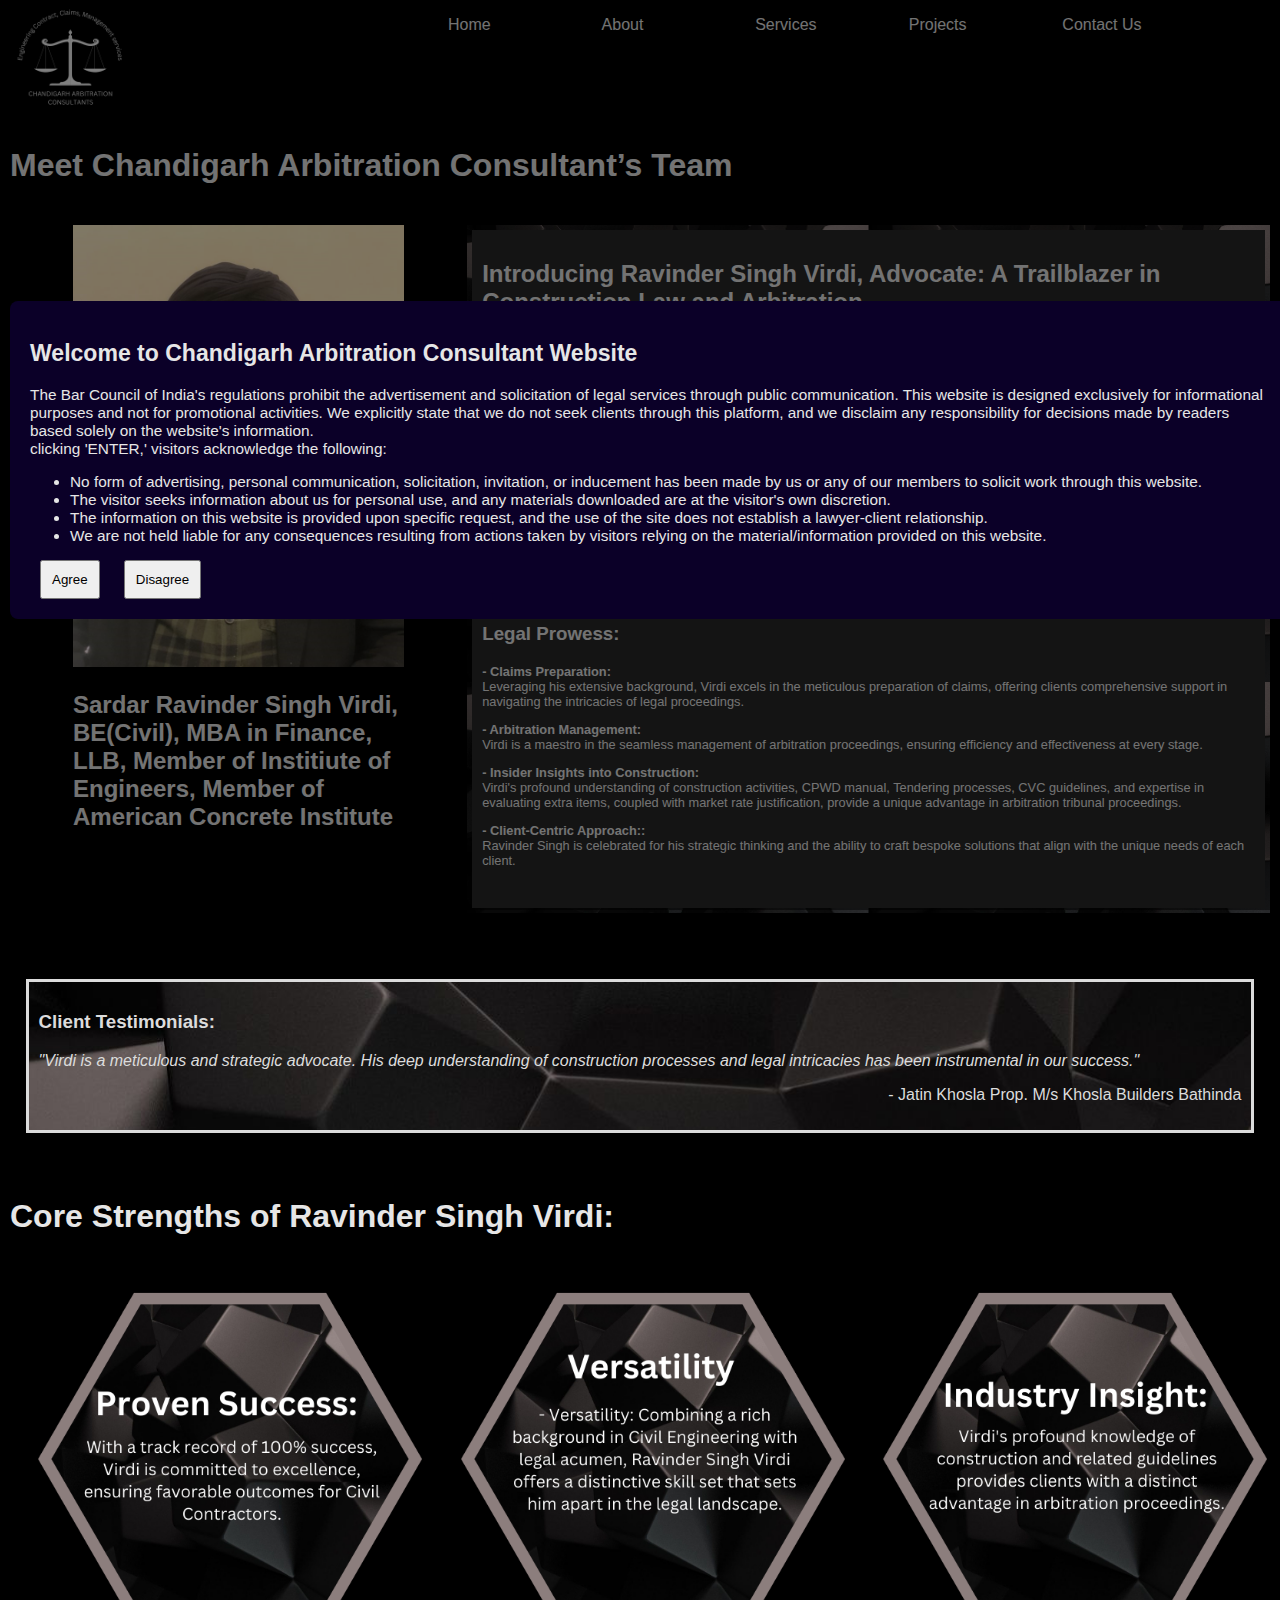
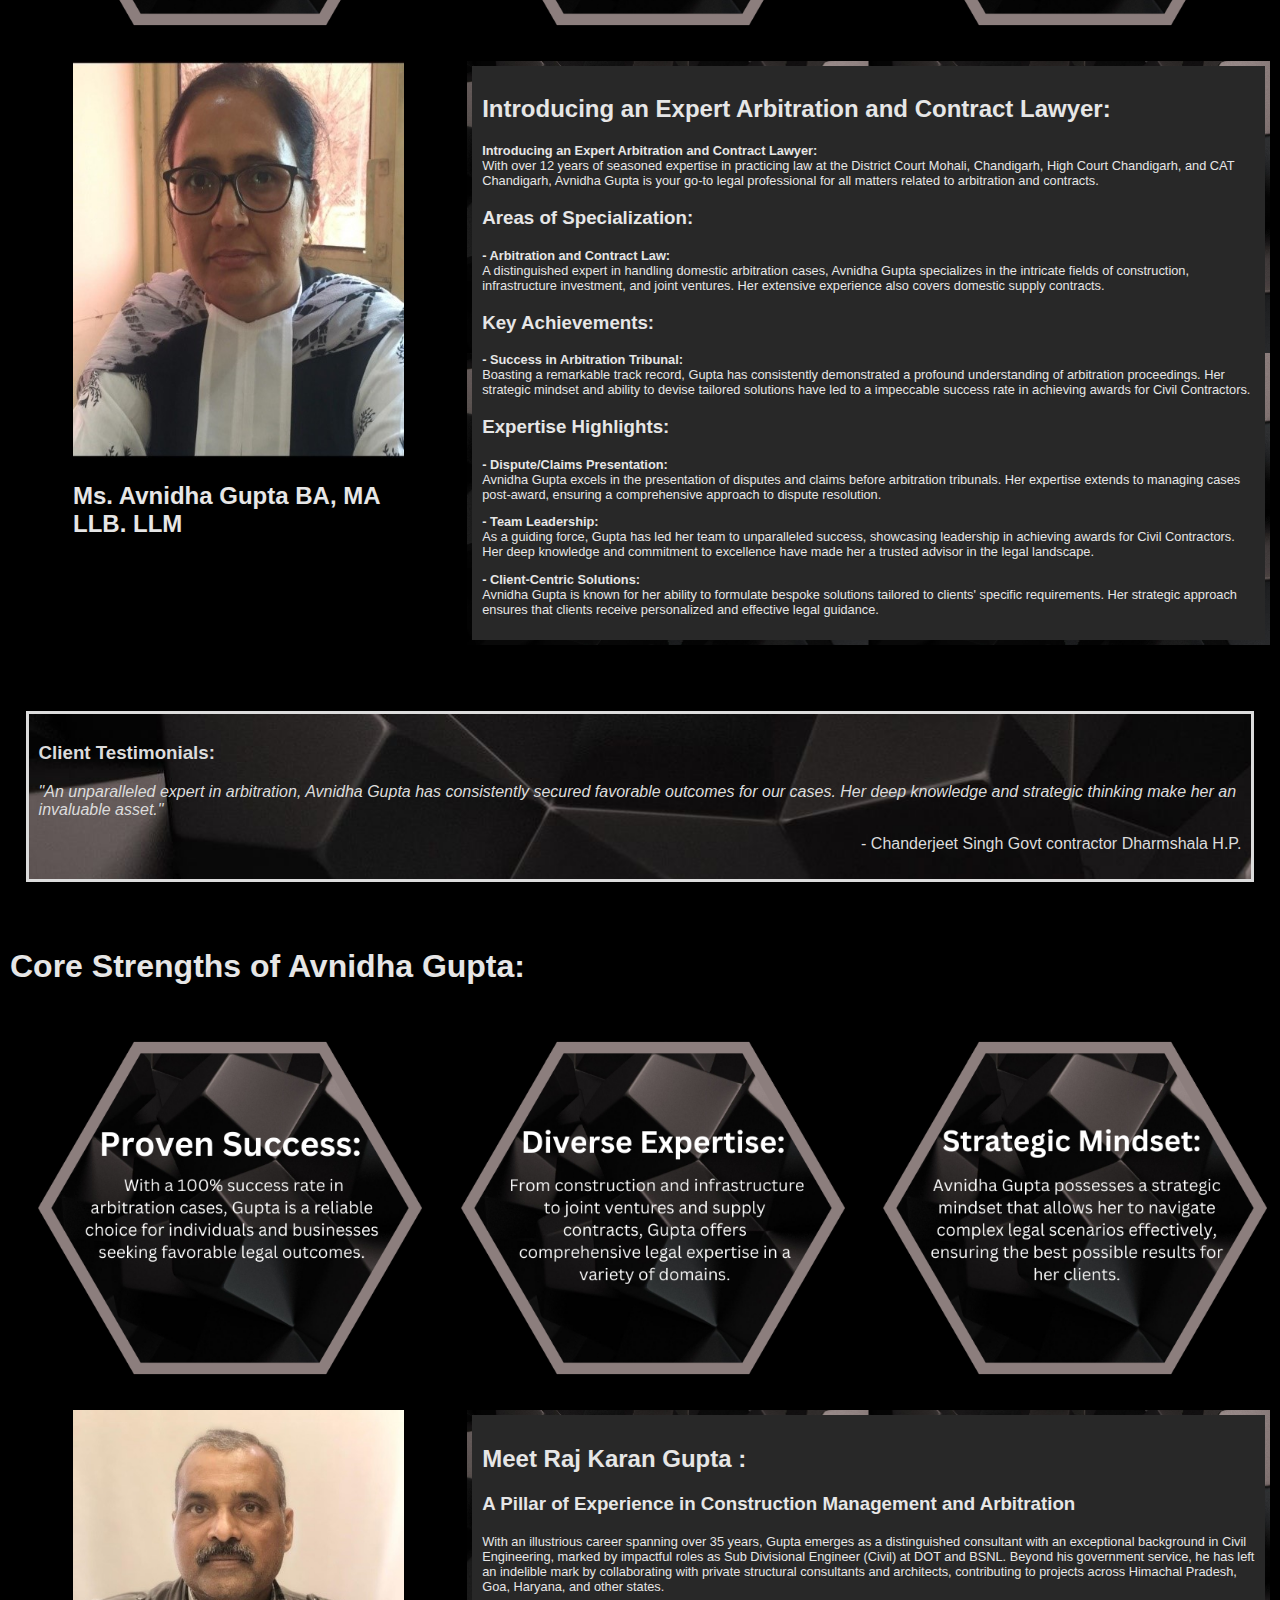
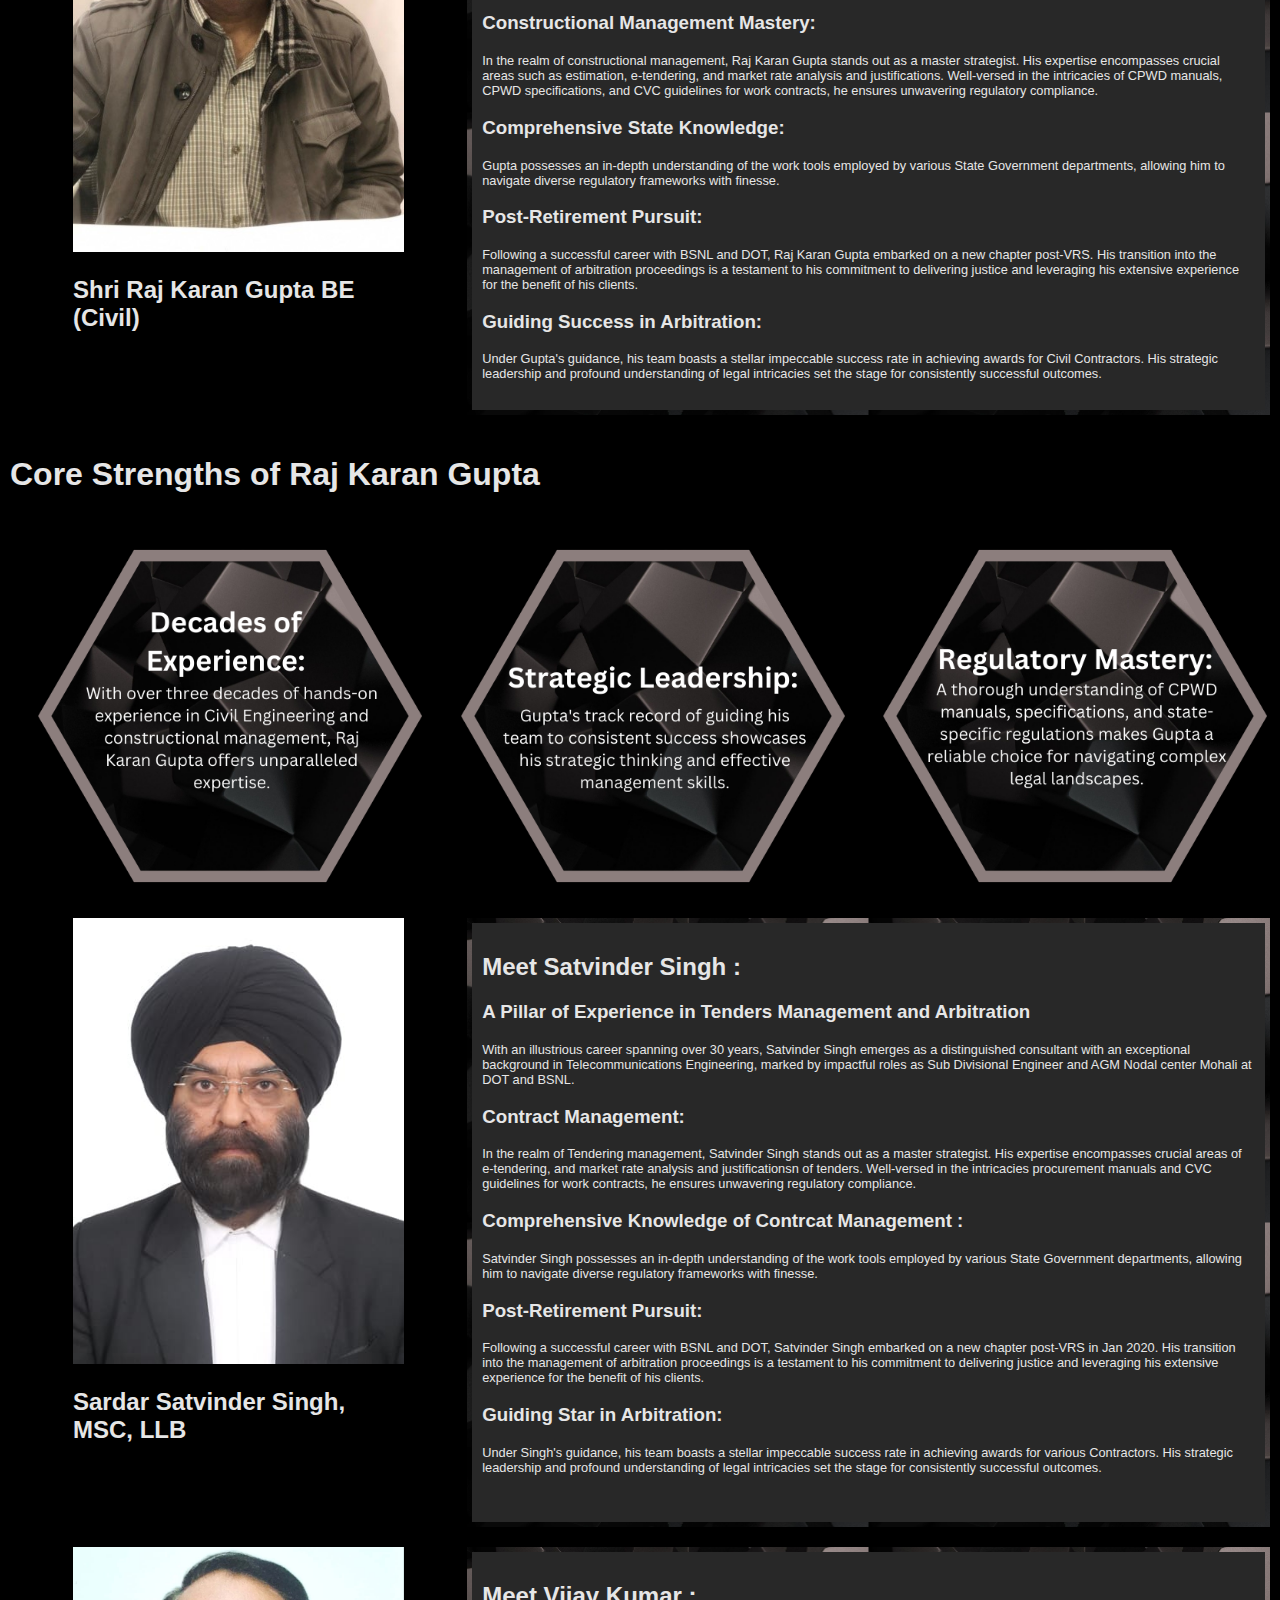
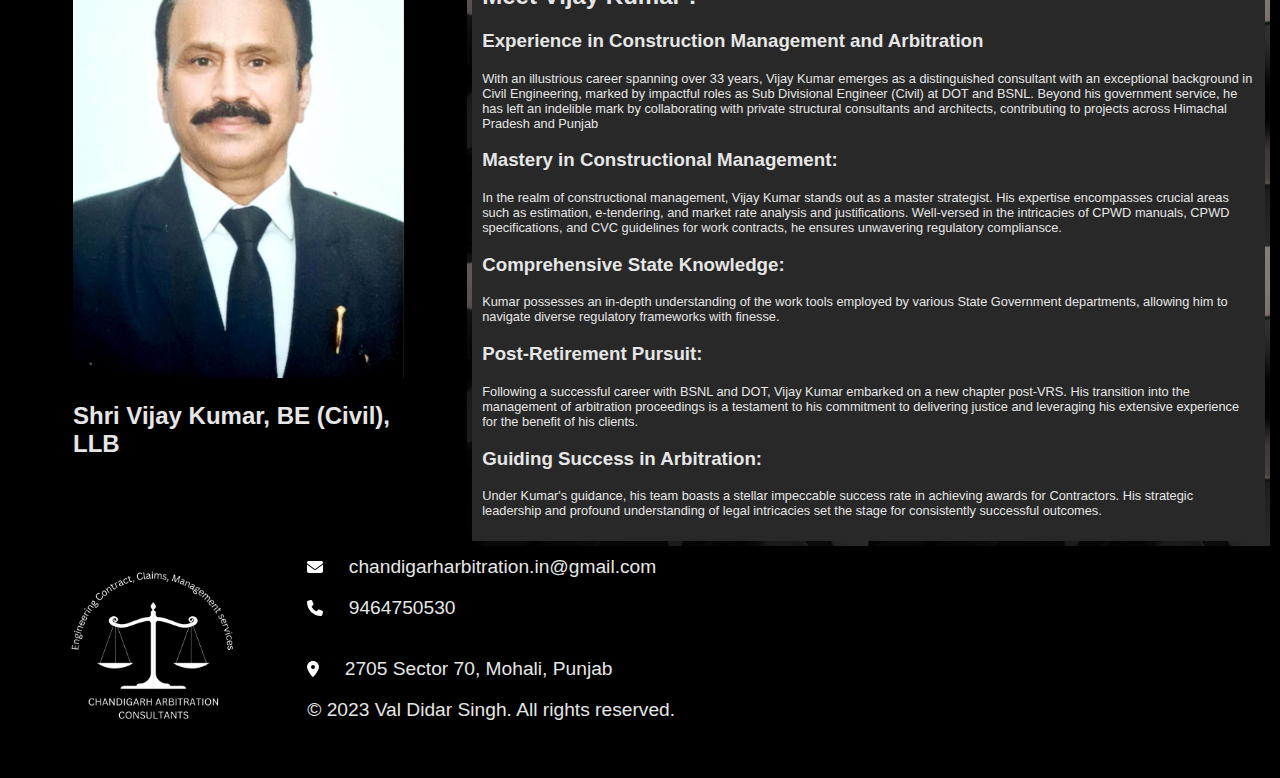
<file: about.html>
<!DOCTYPE html>
<html lang="en">

<head>
    <meta charset="UTF-8" />
    <meta name="viewport" content="width=device-width, initial-scale=1.0" />
    <title>Chandigarh Arbitrations</title>
    <link rel="stylesheet" href="css/style.css" />
    <link rel="icon" href="images/logo.png">
</head>

<body>
    <!-- Popup Container -->
    <div id="popup-container" class="popup">
        <div class="popup-content">
            <h2>Welcome to Chandigarh Arbitration Consultant Website</h2>
            <p>The Bar Council of India's regulations prohibit the advertisement and solicitation of legal services
                through public communication. This website is designed exclusively for informational purposes and not
                for promotional activities. We explicitly state that we do not seek clients through this platform, and
                we disclaim any responsibility for decisions made by readers based solely on the website's
                information.<br> clicking 'ENTER,' visitors acknowledge the following: <br>
            <ul>
                <li>No form of advertising, personal communication, solicitation, invitation, or inducement has been
                    made by us or any of our members to solicit work through this website.</li>
                <li>The visitor seeks information about us for personal use, and any materials downloaded are at the
                    visitor's own discretion.</li>
                <li>The information on this website is provided upon specific request, and the use of the site does not
                    establish a lawyer-client relationship.</li>
                <li>We are not held liable for any consequences resulting from actions taken by visitors relying on the
                    material/information provided on this website.</li>
            </ul>
            </p>
            <button id="agree-btn">Agree</button>
            <button id="disagree-btn">Disagree</button>
        </div>
    </div>

    <div class="nav">
        <nav>
            <!-- <h1>Chandigarh Arbitration Consultants</h1> -->
            <img src="images/logo.png" alt="" />
            <a href="index.html"><p>Home</p></a>
            <a href="about.html"><p>About</p></a>
            <a href="services.html"><p>Services</p></a>
            <a href="projects.html"><p>Projects</p></a>
            <a href="contact.html"><p>Contact Us</p></a>
        </nav>
    </div>
    <h1 class="main">Meet Chandigarh Arbitration Consultant’s Team</h1>
    <div class="main">
        <div class="profile-main">
            <img src="images/ravinder_singh.jpg" alt="">
            <h2> Sardar Ravinder Singh Virdi, BE(Civil), MBA in Finance, LLB, Member of Institiute of Engineers, Member of American
                Concrete Institute </h2>
        </div>
        <div class="text-main">
            <h2>Introducing Ravinder Singh Virdi, Advocate: A Trailblazer in Construction Law and Arbitration</h2>
            <p><b>Over 26+ Years of Expertise:</b><br>Meet Ravinder singh Virdi a seasoned professional with a
                remarkable career spanning over two and a half decades. With a foundation in Civil Engineering, he has
                honed his skills through roles such as Sub Divisional Engineer (Civil) and Executive Engineer (Civil) at
                the Department of Telecommunications and BSNL. Today, he channels his wealth of experience into the
                legal realm as an adept advocate.</p>
            <h3>Areas of Mastery:</h3>
            <p><b>- Arbitration and Contracts:</b><br> As an esteemed arbitration and contract lawyer, Virdi specializes
                in domestic arbitration, with a focus on construction, infrastructure investment, joint ventures, and
                domestic supply contracts.</p>
            <h3>Noteworthy Achievements:</h3>
            <p><b>- Strategic Leadership:</b><br> Virdi's transition from a distinguished engineering career to legal
                practice has been marked by meticulous planning and execution. Under his guidance, the team boasts a
                impeccable success rate in achieving awards for Disputes related to Civil/Electrical Contractors.</p>
            <h3>Legal Prowess:</h3>
            <p><b>- Claims Preparation:</b><br> Leveraging his extensive background, Virdi excels in the meticulous
                preparation of claims, offering clients comprehensive support in navigating the intricacies of legal
                proceedings.</p>
            <p><b>- Arbitration Management:</b><br> Virdi is a maestro in the seamless management of arbitration
                proceedings, ensuring efficiency and effectiveness at every stage.</p>
            <p><b>- Insider Insights into Construction:</b><br> Virdi's profound understanding of construction
                activities, CPWD manual, Tendering processes, CVC guidelines, and expertise in evaluating extra items,
                coupled with market rate justification, provide a unique advantage in arbitration tribunal proceedings.
            </p>
            <p><b>- Client-Centric Approach::</b><br> Ravinder Singh is celebrated for his strategic thinking and the
                ability to craft bespoke solutions that align with the unique needs of each client.</p>
        </div>
    </div>

    <div class="testimony-outer">
        <div class="testimony">
            <h3>Client Testimonials:</h3>
            <div>
                <p><i>"Virdi is a meticulous and strategic advocate. His deep understanding of construction processes
                        and legal intricacies has been instrumental in our success."</i></p>
                <p class="left-name">- Jatin Khosla Prop. M/s Khosla Builders Bathinda</p>
            </div>
        </div>
    </div>

    <h1 class="main">Core Strengths of Ravinder Singh Virdi:</h1>
    <div class="reasons">
        <img src="images/point2.png" alt="">
        <img src="images/point1.png" alt="">
        <img src="images/point3.png" alt="">
    </div>

    <div class="main">
        <div class="profile-main">
            <img src="images/avnidha_gupta.jpg" alt="">
            <h2>Ms. Avnidha Gupta BA, MA LLB. LLM</h2>
        </div>
        <div class="text-main">
            <h2>Introducing an Expert Arbitration and Contract Lawyer:</h2>
            <p><b>Introducing an Expert Arbitration and Contract Lawyer:</b><br>With over 12 years of seasoned expertise
                in practicing law at the District Court Mohali, Chandigarh, High Court Chandigarh, and CAT Chandigarh,
                Avnidha Gupta is your go-to legal professional for all matters related to arbitration and contracts.</p>
            <h3>Areas of Specialization:</h3>
            <p><b>- Arbitration and Contract Law:</b><br> A distinguished expert in handling domestic arbitration cases,
                Avnidha Gupta specializes in the intricate fields of construction, infrastructure investment, and joint
                ventures. Her extensive experience also covers domestic supply contracts.</p>
            <h3>Key Achievements:</h3>
            <p><b>- Success in Arbitration Tribunal:</b><br> Boasting a remarkable track record, Gupta has consistently
                demonstrated a profound understanding of arbitration proceedings. Her strategic mindset and ability to
                devise tailored solutions have led to a impeccable success rate in achieving awards for Civil Contractors.</p>
            <h3>Expertise Highlights:</h3>
            <p><b>- Dispute/Claims Presentation:</b><br> Avnidha Gupta excels in the presentation of disputes and claims
                before arbitration tribunals. Her expertise extends to managing cases post-award, ensuring a
                comprehensive approach to dispute resolution.</p>
            <p><b>- Team Leadership:</b><br> As a guiding force, Gupta has led her team to unparalleled success,
                showcasing leadership in achieving awards for Civil Contractors. Her deep knowledge and commitment to
                excellence have made her a trusted advisor in the legal landscape.</p>
            <p><b>- Client-Centric Solutions:</b><br>Avnidha Gupta is known for her ability to formulate bespoke
                solutions tailored to clients' specific requirements. Her strategic approach ensures that clients
                receive personalized and effective legal guidance.</p>
        </div>
    </div>

    <div class="testimony-outer">
        <div class="testimony">
            <h3>Client Testimonials:</h3>
            <div>
                <p><i>"An unparalleled expert in arbitration, Avnidha Gupta has consistently secured favorable outcomes
                        for our cases. Her deep knowledge and strategic thinking make her an invaluable asset."</i></p>
                <p class="left-name">- Chanderjeet Singh Govt contractor Dharmshala H.P.</p>
            </div>
        </div>
    </div>

    <h1 class="main">Core Strengths of Avnidha Gupta:</h1>
    <div class="reasons">
        <img src="images/point4.png" alt="">
        <img src="images/point6.png" alt="">
        <img src="images/point5.png" alt="">
    </div>

    <div class="main">
        <div class="profile-main">
            <img src="images/raj_karan.jpg" alt="">
            <h2>Shri Raj Karan Gupta BE (Civil)</h2>
        </div>
        <div class="text-main">
            <h2>Meet Raj Karan Gupta :</h2>
            <h3> A Pillar of Experience in Construction Management and Arbitration</h3>
            <p>With an illustrious career spanning over 35 years, Gupta emerges as a distinguished consultant with an
                exceptional background in Civil Engineering, marked by impactful roles as Sub Divisional Engineer
                (Civil) at DOT and BSNL. Beyond his government service, he has left an indelible
                mark by collaborating with private structural consultants and architects, contributing to projects
                across Himachal Pradesh, Goa, Haryana, and other states.</p>
            <h3>Constructional Management Mastery:</h3>
            <p>In the realm of constructional management, Raj Karan Gupta stands out as a master strategist. His
                expertise encompasses crucial areas such as estimation, e-tendering, and market rate analysis and
                justifications. Well-versed in the intricacies of CPWD manuals, CPWD specifications, and CVC guidelines
                for work contracts, he ensures unwavering regulatory compliance.</p>
            <h3>Comprehensive State Knowledge:</h3>
            <p>Gupta possesses an in-depth understanding of the work tools employed by various State Government
                departments, allowing him to navigate diverse regulatory frameworks with finesse.</p>
            <h3>Post-Retirement Pursuit:</h3>
            <p>Following a successful career with BSNL and DOT, Raj Karan Gupta embarked on a new chapter post-VRS. His
                transition into the management of arbitration proceedings is a testament to his commitment to delivering
                justice and leveraging his extensive experience for the benefit of his clients.</p>
            <h3>Guiding Success in Arbitration:</h3>
            <p>Under Gupta's guidance, his team boasts a stellar impeccable success rate in achieving awards for Civil
                Contractors. His strategic leadership and profound understanding of legal intricacies set the stage for
                consistently successful outcomes.</p>
        </div>
    </div>
    <h1 class="main">Core Strengths of Raj Karan Gupta</h1>
    <div class="reasons">
        <img src="images/point7.png" alt="">
        <img src="images/point8.png" alt="">
        <img src="images/point9.png" alt="">
    </div>
    <div class="main">
        <div class="profile-main">
            <img src="images/SatvinderSingh.jpeg" alt="">
            <h2>Sardar Satvinder Singh, MSC, LLB</h2>
        </div>
        <div class="text-main">
            <h2>Meet Satvinder Singh :</h2>
            <h3> A Pillar of Experience in Tenders Management and Arbitration</h3>
            <p>With an illustrious career spanning over 30 years, Satvinder Singh emerges as a distinguished consultant with an
                exceptional background in Telecommunications Engineering, marked by impactful roles as Sub Divisional Engineer
                 and AGM Nodal center Mohali at DOT and BSNL. </p>
            <h3>Contract Management:</h3>
            <p>In the realm of Tendering management, Satvinder Singh stands out as a master strategist. His
                expertise encompasses crucial areas of e-tendering, and market rate analysis and
                justificationsn of tenders. Well-versed in the intricacies procurement manuals and CVC guidelines
                for work contracts, he ensures unwavering regulatory compliance.</p>
            <h3>Comprehensive Knowledge of Contrcat Management :</h3>
            <p>Satvinder Singh possesses an in-depth understanding of the work tools employed by various State Government
                departments, allowing him to navigate diverse regulatory frameworks with finesse.</p>
            <h3>Post-Retirement Pursuit:</h3>
            <p>Following a successful career with BSNL and DOT, Satvinder Singh embarked on a new chapter post-VRS in Jan 2020. His
                transition into the management of arbitration proceedings is a testament to his commitment to delivering
                justice and leveraging his extensive experience for the benefit of his clients.</p>
            <h3>Guiding Star in Arbitration:</h3>
            <p>Under Singh's guidance, his team boasts a stellar impeccable success rate in achieving awards for various
                Contractors. His strategic leadership and profound understanding of legal intricacies set the stage for
                consistently successful outcomes.</p>
        </div>
    </div>
    <div class="main">
        <div class="profile-main">
            <img src="images/VijayKumar.jpeg" alt="">
            <h2>Shri Vijay Kumar, BE (Civil), LLB</h2>
        </div>
        <div class="text-main">
            <h2>Meet Vijay Kumar :</h2>
            <h3> Experience in Construction Management and Arbitration</h3>
            <p>With an illustrious career spanning over 33 years, Vijay Kumar emerges as a distinguished consultant with an
                exceptional background in Civil Engineering, marked by impactful roles as Sub Divisional Engineer
                (Civil) at DOT and BSNL. Beyond his government service, he has left an indelible
                mark by collaborating with private structural consultants and architects, contributing to projects
                across Himachal Pradesh and Punjab</p>
            <h3> Mastery in Constructional Management:</h3>
            <p>In the realm of constructional management, Vijay Kumar stands out as a master strategist. His
                expertise encompasses crucial areas such as estimation, e-tendering, and market rate analysis and
                justifications. Well-versed in the intricacies of CPWD manuals, CPWD specifications, and CVC guidelines
                for work contracts, he ensures unwavering regulatory compliansce.</p>
            <h3>Comprehensive State Knowledge:</h3>
            <p>Kumar possesses an in-depth understanding of the work tools employed by various State Government
                departments, allowing him to navigate diverse regulatory frameworks with finesse.</p>
            <h3>Post-Retirement Pursuit:</h3>
            <p>Following a successful career with BSNL and DOT, Vijay Kumar embarked on a new chapter post-VRS. His
                transition into the management of arbitration proceedings is a testament to his commitment to delivering
                justice and leveraging his extensive experience for the benefit of his clients.</p>
            <h3>Guiding Success in Arbitration:</h3>
            <p>Under Kumar's guidance, his team boasts a stellar impeccable success rate in achieving awards for 
                Contractors. His strategic leadership and profound understanding of legal intricacies set the stage for
                consistently successful outcomes.</p>
        </div>
    </div>

    


    <div class="footer">
        <!-- map contact, logo, email, phone, address -->
        <div class="inner-footer">
            <img src="images/logo.png" alt="" />
        </div>
        <div class="inner-footer">
            <div>
                <svg xmlns="http://www.w3.org/2000/svg" height="16" width="16" viewBox="0 0 512 512">
                    <!--!Font Awesome Free 6.5.1 by @fontawesome - https://fontawesome.com License - https://fontawesome.com/license/free Copyright 2023 Fonticons, Inc.-->
                    <path
                        d="M48 64C21.5 64 0 85.5 0 112c0 15.1 7.1 29.3 19.2 38.4L236.8 313.6c11.4 8.5 27 8.5 38.4 0L492.8 150.4c12.1-9.1 19.2-23.3 19.2-38.4c0-26.5-21.5-48-48-48H48zM0 176V384c0 35.3 28.7 64 64 64H448c35.3 0 64-28.7 64-64V176L294.4 339.2c-22.8 17.1-54 17.1-76.8 0L0 176z" />
                </svg>
                <a href="mailto:chandigarharbitration.in@gmail.com">chandigarharbitration.in@gmail.com</a>
            </div>
            <div>
                <svg xmlns="http://www.w3.org/2000/svg" height="16" width="16" viewBox="0 0 512 512">
                    <!--!Font Awesome Free 6.5.1 by @fontawesome - https://fontawesome.com License - https://fontawesome.com/license/free Copyright 2023 Fonticons, Inc.-->
                    <path
                        d="M164.9 24.6c-7.7-18.6-28-28.5-47.4-23.2l-88 24C12.1 30.2 0 46 0 64C0 311.4 200.6 512 448 512c18 0 33.8-12.1 38.6-29.5l24-88c5.3-19.4-4.6-39.7-23.2-47.4l-96-40c-16.3-6.8-35.2-2.1-46.3 11.6L304.7 368C234.3 334.7 177.3 277.7 144 207.3L193.3 167c13.7-11.2 18.4-30 11.6-46.3l-40-96z" />
                </svg>
                <p>9464750530</p>
            </div>
            <div>
                <svg xmlns="http://www.w3.org/2000/svg" height="16" width="12" viewBox="0 0 384 512">
                    <!--!Font Awesome Free 6.5.1 by @fontawesome - https://fontawesome.com License - https://fontawesome.com/license/free Copyright 2023 Fonticons, Inc.-->
                    <path
                        d="M215.7 499.2C267 435 384 279.4 384 192C384 86 298 0 192 0S0 86 0 192c0 87.4 117 243 168.3 307.2c12.3 15.3 35.1 15.3 47.4 0zM192 128a64 64 0 1 1 0 128 64 64 0 1 1 0-128z" />
                </svg>
                <p>2705 Sector 70, Mohali, Punjab</p>
            </div>
            <div>
                <span>&copy; 2023 Val Didar Singh. All rights reserved.</span>
            </div>
        </div>
        <div class="inner-footer">
            <iframe
                src="https://www.google.com/maps/embed?pb=!1m14!1m12!1m3!1d312.1261436098436!2d76.71334488399127!3d30.696610266123628!2m3!1f0!2f0!3f0!3m2!1i1024!2i768!4f13.1!5e0!3m2!1sen!2sin!4v1703425837650!5m2!1sen!2sin"
                width="240" height="120" style="border: 0" allowfullscreen="" loading="lazy"
                referrerpolicy="no-referrer-when-downgrade"></iframe>
        </div>
    </div>

    <script src="script/script.js"></script>

</body>

</html>
</file>
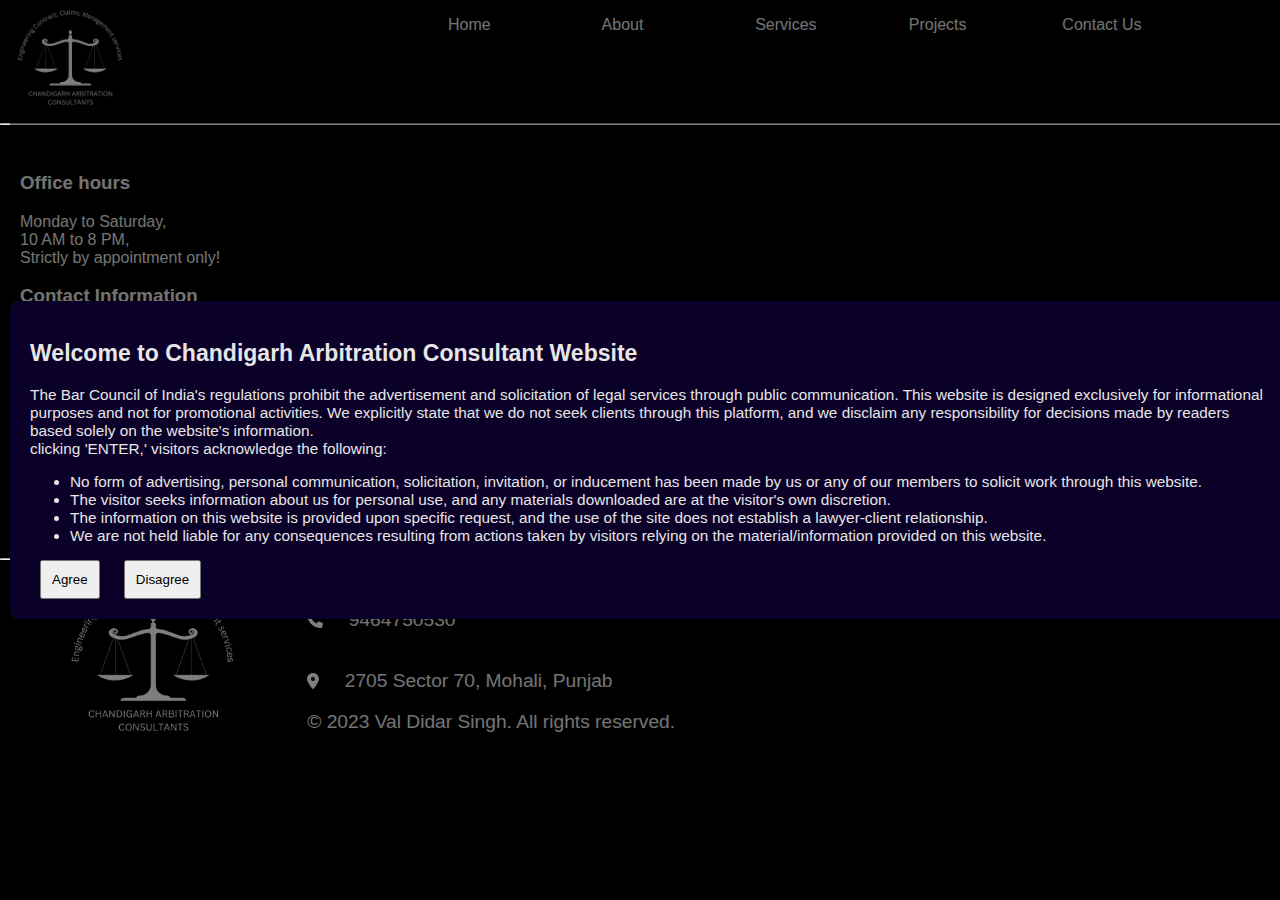
<file: contact.html>
<!DOCTYPE html>
<html lang="en">

<head>
    <meta charset="UTF-8" />
    <meta name="viewport" content="width=device-width, initial-scale=1.0" />
    <title>Chandigarh Arbitrations</title>
    <link rel="stylesheet" href="css/style.css" />
    <link rel="icon" href="images/logo.png">
</head>

<body>
    <!-- Popup Container -->
    <div id="popup-container" class="popup">
        <div class="popup-content">
            <h2>Welcome to Chandigarh Arbitration Consultant Website</h2>
            <p>The Bar Council of India's regulations prohibit the advertisement and solicitation of legal services
                through public communication. This website is designed exclusively for informational purposes and not
                for promotional activities. We explicitly state that we do not seek clients through this platform, and
                we disclaim any responsibility for decisions made by readers based solely on the website's
                information.<br> clicking 'ENTER,' visitors acknowledge the following: <br>
            <ul>
                <li>No form of advertising, personal communication, solicitation, invitation, or inducement has been
                    made by us or any of our members to solicit work through this website.</li>
                <li>The visitor seeks information about us for personal use, and any materials downloaded are at the
                    visitor's own discretion.</li>
                <li>The information on this website is provided upon specific request, and the use of the site does not
                    establish a lawyer-client relationship.</li>
                <li>We are not held liable for any consequences resulting from actions taken by visitors relying on the
                    material/information provided on this website.</li>
            </ul>
            </p>
            <button id="agree-btn">Agree</button>
            <button id="disagree-btn">Disagree</button>
        </div>
    </div>

    <div class="nav">
        <nav>
            <!-- <h1>Chandigarh Arbitration Consultants</h1> -->
            <img src="images/logo.png" alt="" />
            <a href="index.html"><p>Home</p></a>
            <a href="about.html"><p>About</p></a>
            <p>Services</p>
            <a href="projects.html"><p>Projects</p></a>
            <a href="contact.html"><p>Contact Us</p></a>
        </nav>
    </div>
    <hr>
    <div class="contact-us-numbers">
        <h3>Office hours</h3>
        <p>Monday to Saturday,<br> 10 AM to 8 PM,<br> Strictly by appointment only!</p>
        <h3>Contact Information</h3>
        <p>Ravinder Singh Virdi's Phone no. : 6239666348</p>
        <p>Avnidha Gupta's Phone no. : 9417891268</p>
        <p>Gaurav Sharma's Phone no. : 8054095480</p>
        <p>Raj Karan Gupta's Phone no. : 9417704333</p>
        <p>Vijay Kumar's Phone no. : 9478123661</p>
        <p>Satvinder Singh's Phone no. : 9417100713</p>
    </div>
<hr>
    <div class="footer">
        <!-- map contact, logo, email, phone, address -->
        <div class="inner-footer">
            <img src="images/logo.png" alt="" />
        </div>
        <div class="inner-footer">
            <div>
                <svg xmlns="http://www.w3.org/2000/svg" height="16" width="16" viewBox="0 0 512 512">
                    <!--!Font Awesome Free 6.5.1 by @fontawesome - https://fontawesome.com License - https://fontawesome.com/license/free Copyright 2023 Fonticons, Inc.-->
                    <path
                        d="M48 64C21.5 64 0 85.5 0 112c0 15.1 7.1 29.3 19.2 38.4L236.8 313.6c11.4 8.5 27 8.5 38.4 0L492.8 150.4c12.1-9.1 19.2-23.3 19.2-38.4c0-26.5-21.5-48-48-48H48zM0 176V384c0 35.3 28.7 64 64 64H448c35.3 0 64-28.7 64-64V176L294.4 339.2c-22.8 17.1-54 17.1-76.8 0L0 176z" />
                </svg>
                <a href="mailto:chandigarharbitration.in@gmail.com">chandigarharbitration.in@gmail.com</a>
            </div>
            <div>
                <svg xmlns="http://www.w3.org/2000/svg" height="16" width="16" viewBox="0 0 512 512">
                    <!--!Font Awesome Free 6.5.1 by @fontawesome - https://fontawesome.com License - https://fontawesome.com/license/free Copyright 2023 Fonticons, Inc.-->
                    <path
                        d="M164.9 24.6c-7.7-18.6-28-28.5-47.4-23.2l-88 24C12.1 30.2 0 46 0 64C0 311.4 200.6 512 448 512c18 0 33.8-12.1 38.6-29.5l24-88c5.3-19.4-4.6-39.7-23.2-47.4l-96-40c-16.3-6.8-35.2-2.1-46.3 11.6L304.7 368C234.3 334.7 177.3 277.7 144 207.3L193.3 167c13.7-11.2 18.4-30 11.6-46.3l-40-96z" />
                </svg>
                <p>9464750530</p>
            </div>
            <div>
                <svg xmlns="http://www.w3.org/2000/svg" height="16" width="12" viewBox="0 0 384 512">
                    <!--!Font Awesome Free 6.5.1 by @fontawesome - https://fontawesome.com License - https://fontawesome.com/license/free Copyright 2023 Fonticons, Inc.-->
                    <path
                        d="M215.7 499.2C267 435 384 279.4 384 192C384 86 298 0 192 0S0 86 0 192c0 87.4 117 243 168.3 307.2c12.3 15.3 35.1 15.3 47.4 0zM192 128a64 64 0 1 1 0 128 64 64 0 1 1 0-128z" />
                </svg>
                <p>2705 Sector 70, Mohali, Punjab</p>
            </div>
            <div>
                <span>&copy; 2023 Val Didar Singh. All rights reserved.</span>
            </div>
        </div>
        <div class="inner-footer">
            <iframe
                src="https://www.google.com/maps/embed?pb=!1m14!1m12!1m3!1d312.1261436098436!2d76.71334488399127!3d30.696610266123628!2m3!1f0!2f0!3f0!3m2!1i1024!2i768!4f13.1!5e0!3m2!1sen!2sin!4v1703425837650!5m2!1sen!2sin"
                width="240" height="120" style="border: 0" allowfullscreen="" loading="lazy"
                referrerpolicy="no-referrer-when-downgrade"></iframe>
        </div>
    </div>

    <script src="script/script.js"></script>

</body>

</html>
</file>
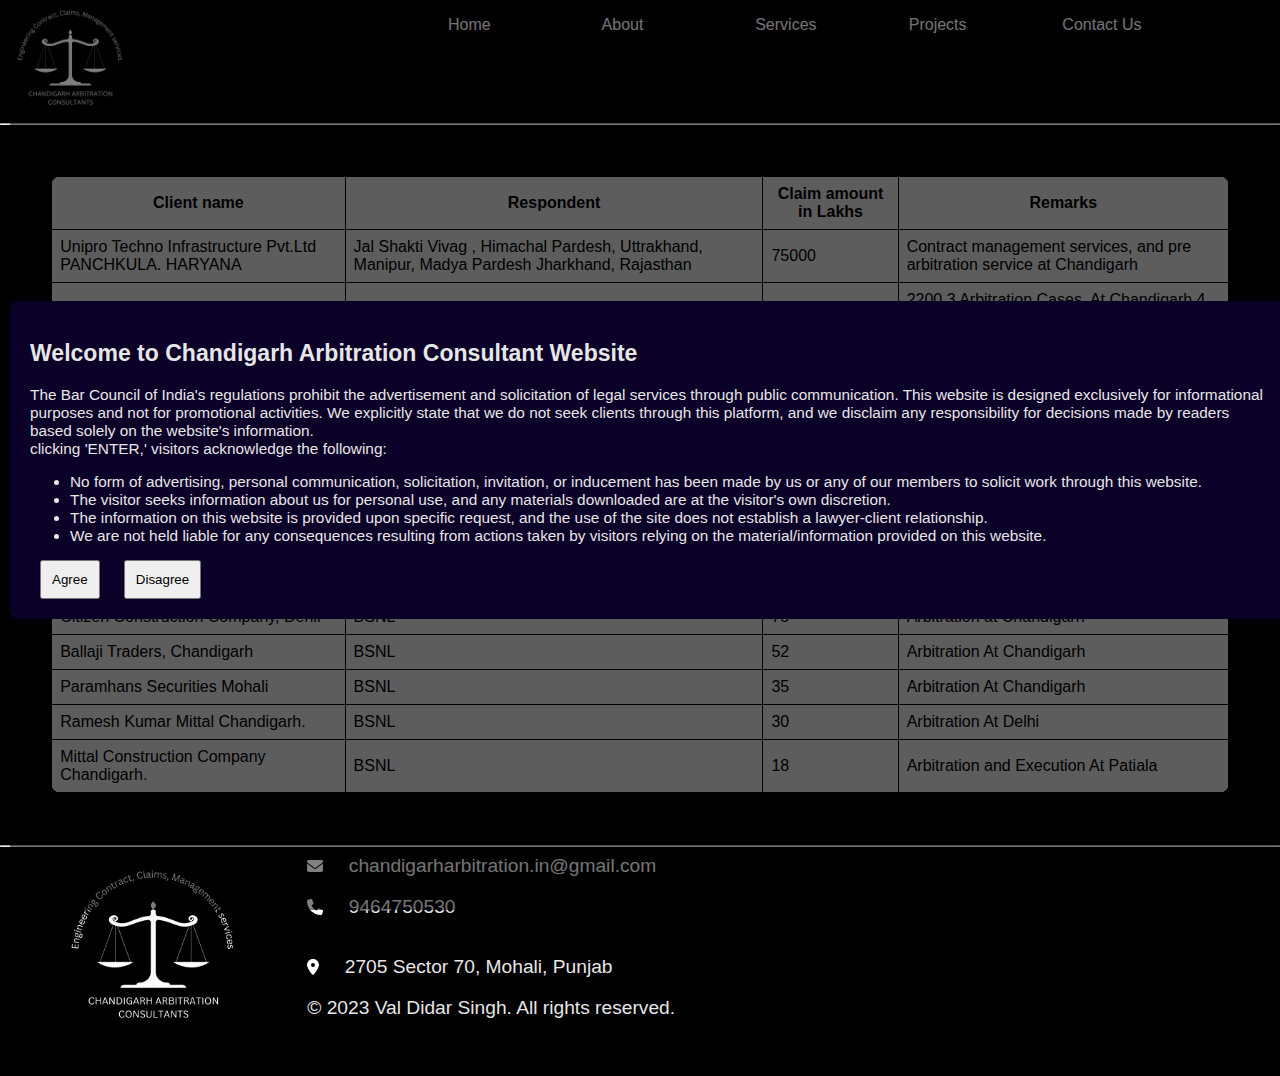
<file: projects.html>
<!DOCTYPE html>
<html lang="en">

<head>
    <meta charset="UTF-8" />
    <meta name="viewport" content="width=device-width, initial-scale=1.0" />
    <title>Chandigarh Arbitrations</title>
    <link rel="stylesheet" href="css/style.css" />
    <link rel="icon" href="images/logo.png">
</head>

<body>
    <!-- Popup Container -->
    <div id="popup-container" class="popup">
        <div class="popup-content">
            <h2>Welcome to Chandigarh Arbitration Consultant Website</h2>
            <p>The Bar Council of India's regulations prohibit the advertisement and solicitation of legal services
                through public communication. This website is designed exclusively for informational purposes and not
                for promotional activities. We explicitly state that we do not seek clients through this platform, and
                we disclaim any responsibility for decisions made by readers based solely on the website's
                information.<br> clicking 'ENTER,' visitors acknowledge the following: <br>
            <ul>
                <li>No form of advertising, personal communication, solicitation, invitation, or inducement has been
                    made by us or any of our members to solicit work through this website.</li>
                <li>The visitor seeks information about us for personal use, and any materials downloaded are at the
                    visitor's own discretion.</li>
                <li>The information on this website is provided upon specific request, and the use of the site does not
                    establish a lawyer-client relationship.</li>
                <li>We are not held liable for any consequences resulting from actions taken by visitors relying on the
                    material/information provided on this website.</li>
            </ul>
            </p>
            <button id="agree-btn">Agree</button>
            <button id="disagree-btn">Disagree</button>
        </div>
    </div>

    <div class="nav">
        <nav>
            <!-- <h1>Chandigarh Arbitration Consultants</h1> -->
            <img src="images/logo.png" alt="" />
            <a href="index.html"><p>Home</p></a>
            <a href="about.html"><p>About</p></a>
            <p>Services</p>
            <a href="projects.html"><p>Projects</p></a>
            <p>Contact Us</p>
        </nav>
    </div>
    
    <hr>
    <table>
        <tr>
            <th>Client name</th>
            <th>Respondent</th>
            <th>Claim amount in Lakhs</th>
            <th>Remarks</th>
        </tr>
        <tr>
            <td>
                Unipro Techno Infrastructure Pvt.Ltd                              
                 PANCHKULA. HARYANA
                
                </td>
            <td>Jal Shakti Vivag , Himachal Pardesh, Uttrakhand, Manipur, 
                Madya Pardesh
                Jharkhand, Rajasthan
                </td>
            <td>75000</td>
            <td>Contract management services, and pre arbitration service
                at Chandigarh  
                </td>
        </tr>
        <tr>
            <td>Shivam Enterprise, 
                Patiala
                </td>
            <td>State Bank of India</td>
            <td>2200 </td>
            <td>2200 	3 Arbitration Cases. 
                At Chandigarh
                4 cases at Shimla
                </td>
        </tr>
        <tr>
            <td>Devendra Construction Company
                JODHPUR, RAJASTHAN 
                </td>
            <td>Water Supply and Sanitation Department, Punjab  </td>
            <td>2000 </td>
            <td>Section 9 and Adjudication
                At chandigarh.  
                </td>
        </tr>
        <tr>
            <td>Khosla Builders, 
                Bathianda 
                </td>
            <td>State bank of India </td>
            <td>650</td>
            <td>4 Arbitration cases.
                Chandigarh
                 
                </td>
        </tr>
        <tr>
            <td> S S Builders
                Sector 91 Mohali
                </td>
            <td>Wembleys Co-op Housing Society Limited </td>
            <td>635</td>
            <td>Arbitration 
                At Chandigarh
                </td>
        </tr>
       
        <tr>
            <td>Sky Lark Constructions Pvt Limited
                Chandigarh.
                </td>
            <td>BSNL, 
                Railtel
                Power Grid Corporation 
                </td>
            <td>150 </td>
            <td>Arbitration
                At Shimla  Chandigarh
                And Delhi
                </td>
        </tr>
        <tr>
            <td>KGR Telecom Infrastructure Pvt. Limited</td>
            <td>BSNL</td>
            <td>110</td>
            <td>Arbitration at Chandigarh</td>
        </tr>
        <tr>
            <td>M/s Sarup Chand and Sons, Bathinda</td>
            <td>BSNL</td>
            <td>78</td>
            <td>Arbitration at Delhi </td>
        </tr>
        <tr>
            <td>Citizen Construction Company, Dehli</td>
            <td>BSNL</td>
            <td>75</td>
            <td>Arbitration at Chandigarh</td>
        </tr>
        <tr>
            <td>Ballaji Traders, 
                Chandigarh                 </td>
            <td>BSNL</td>
            <td>52</td>
            <td>Arbitration
                At Chandigarh
                </td>
        </tr>
        <tr>
            <td>Paramhans Securities 
                Mohali 
                </td>
            <td>BSNL</td>
            <td>35</td>
            <td>Arbitration
                At Chandigarh
                </td>
        </tr>
        <tr>
            <td>Ramesh Kumar Mittal
                Chandigarh.
                </td>
            <td>BSNL</td>
            <td>30</td>
            <td>Arbitration
                At Delhi                
                </td>
        </tr>
        <tr>
            <td>Mittal Construction Company 
                Chandigarh.
                </td>
            <td>BSNL</td>
            <td>18</td>
            <td>Arbitration and Execution
                At Patiala                
                </td>
        </tr>
    </table>
    <hr>
    <div class="footer">
        <!-- map contact, logo, email, phone, address -->
        <div class="inner-footer">
            <img src="images/logo.png" alt="" />
        </div>
        <div class="inner-footer">
            <div>
                <svg xmlns="http://www.w3.org/2000/svg" height="16" width="16" viewBox="0 0 512 512">
                    <!--!Font Awesome Free 6.5.1 by @fontawesome - https://fontawesome.com License - https://fontawesome.com/license/free Copyright 2023 Fonticons, Inc.-->
                    <path
                        d="M48 64C21.5 64 0 85.5 0 112c0 15.1 7.1 29.3 19.2 38.4L236.8 313.6c11.4 8.5 27 8.5 38.4 0L492.8 150.4c12.1-9.1 19.2-23.3 19.2-38.4c0-26.5-21.5-48-48-48H48zM0 176V384c0 35.3 28.7 64 64 64H448c35.3 0 64-28.7 64-64V176L294.4 339.2c-22.8 17.1-54 17.1-76.8 0L0 176z" />
                </svg>
                <a href="mailto:chandigarharbitration.in@gmail.com">chandigarharbitration.in@gmail.com</a>
            </div>
            <div>
                <svg xmlns="http://www.w3.org/2000/svg" height="16" width="16" viewBox="0 0 512 512">
                    <!--!Font Awesome Free 6.5.1 by @fontawesome - https://fontawesome.com License - https://fontawesome.com/license/free Copyright 2023 Fonticons, Inc.-->
                    <path
                        d="M164.9 24.6c-7.7-18.6-28-28.5-47.4-23.2l-88 24C12.1 30.2 0 46 0 64C0 311.4 200.6 512 448 512c18 0 33.8-12.1 38.6-29.5l24-88c5.3-19.4-4.6-39.7-23.2-47.4l-96-40c-16.3-6.8-35.2-2.1-46.3 11.6L304.7 368C234.3 334.7 177.3 277.7 144 207.3L193.3 167c13.7-11.2 18.4-30 11.6-46.3l-40-96z" />
                </svg>
                <p>9464750530</p>
            </div>
            <div>
                <svg xmlns="http://www.w3.org/2000/svg" height="16" width="12" viewBox="0 0 384 512">
                    <!--!Font Awesome Free 6.5.1 by @fontawesome - https://fontawesome.com License - https://fontawesome.com/license/free Copyright 2023 Fonticons, Inc.-->
                    <path
                        d="M215.7 499.2C267 435 384 279.4 384 192C384 86 298 0 192 0S0 86 0 192c0 87.4 117 243 168.3 307.2c12.3 15.3 35.1 15.3 47.4 0zM192 128a64 64 0 1 1 0 128 64 64 0 1 1 0-128z" />
                </svg>
                <p>2705 Sector 70, Mohali, Punjab</p>
            </div>
            <div>
                <span>&copy; 2023 Val Didar Singh. All rights reserved.</span>
            </div>
        </div>
        <div class="inner-footer">
            <iframe
                src="https://www.google.com/maps/embed?pb=!1m14!1m12!1m3!1d312.1261436098436!2d76.71334488399127!3d30.696610266123628!2m3!1f0!2f0!3f0!3m2!1i1024!2i768!4f13.1!5e0!3m2!1sen!2sin!4v1703425837650!5m2!1sen!2sin"
                width="240" height="120" style="border: 0" allowfullscreen="" loading="lazy"
                referrerpolicy="no-referrer-when-downgrade"></iframe>
        </div>
    </div>

    <script src="script/script.js"></script>

</body>

</html>
</file>
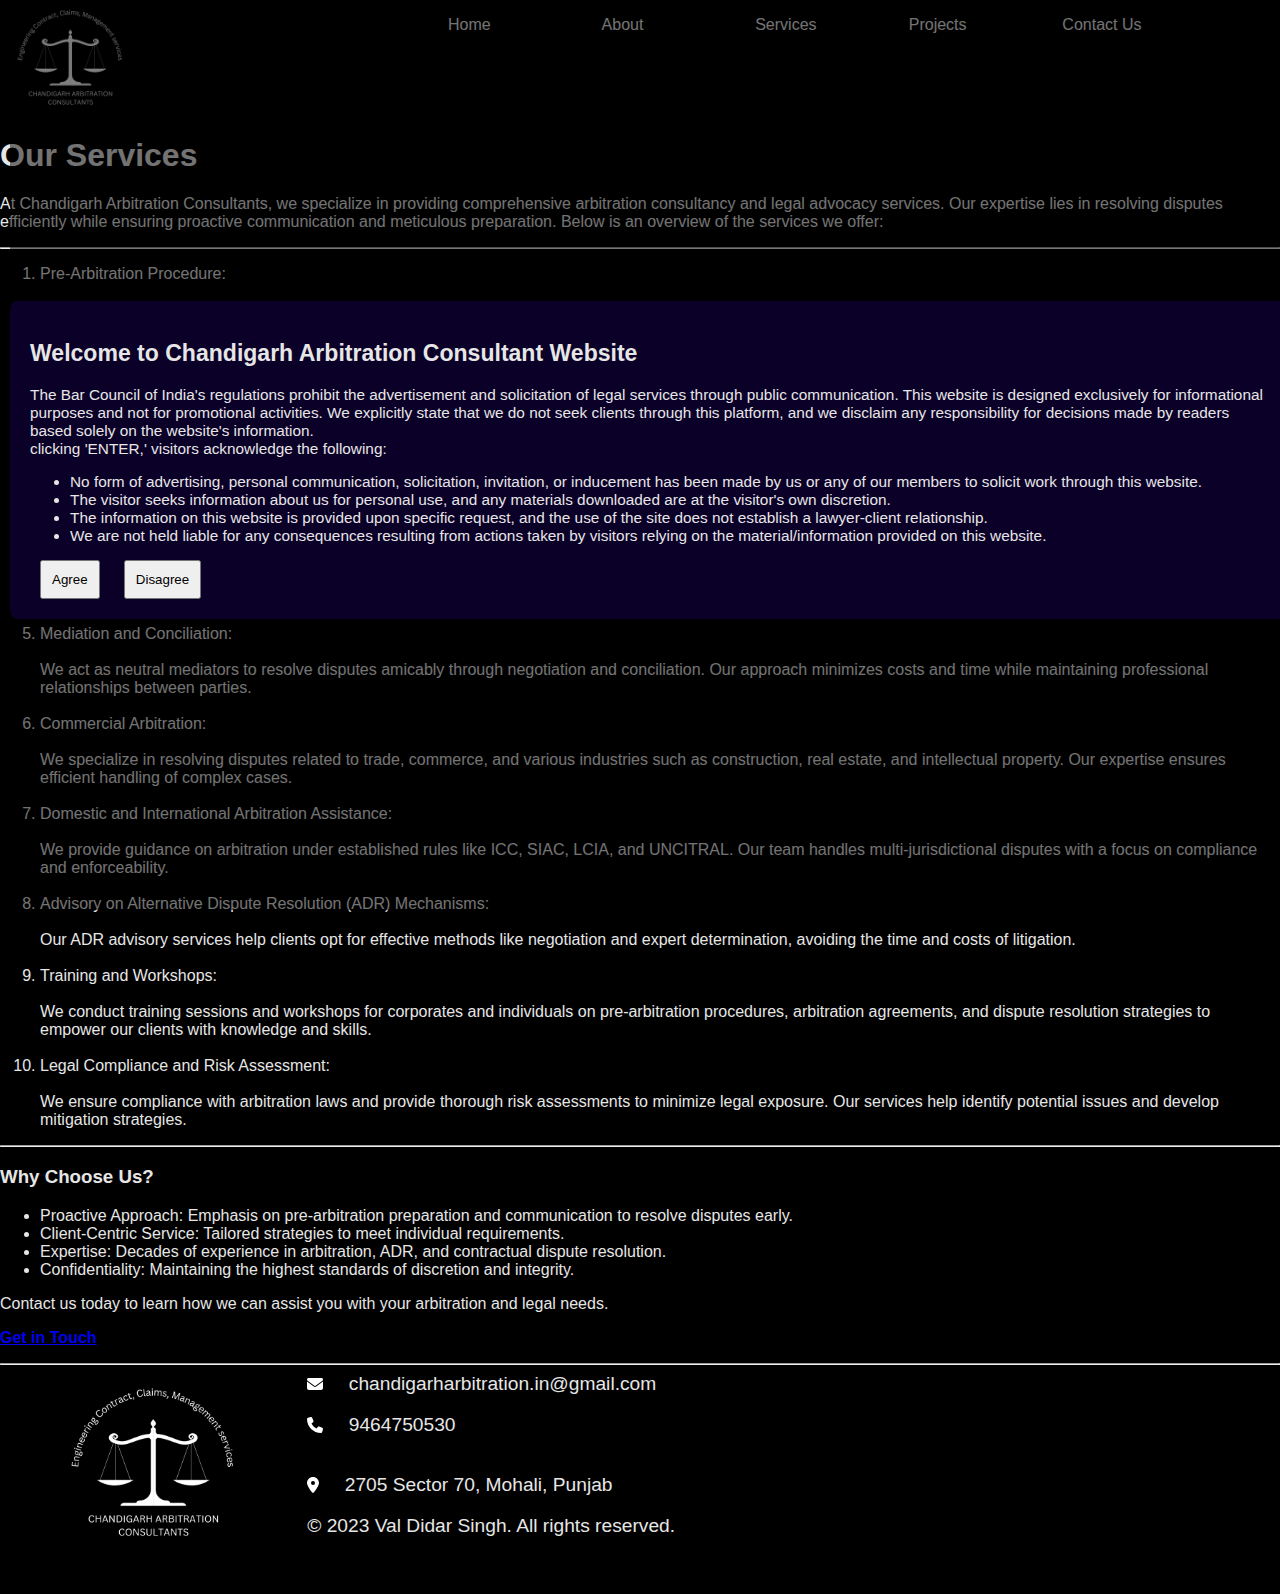
<file: services.html>
<!DOCTYPE html>
<html lang="en">

<head>
    <meta charset="UTF-8" />
    <meta name="viewport" content="width=device-width, initial-scale=1.0" />
    <title>Chandigarh Arbitrations</title>
    <link rel="stylesheet" href="css/style.css" />
    <link rel="icon" href="images/logo.png">
</head>

<body>
    <!-- Popup Container -->
    <div id="popup-container" class="popup">
        <div class="popup-content">
            <h2>Welcome to Chandigarh Arbitration Consultant Website</h2>
            <p>The Bar Council of India's regulations prohibit the advertisement and solicitation of legal services
                through public communication. This website is designed exclusively for informational purposes and not
                for promotional activities. We explicitly state that we do not seek clients through this platform, and
                we disclaim any responsibility for decisions made by readers based solely on the website's
                information.<br> clicking 'ENTER,' visitors acknowledge the following: <br>
            <ul>
                <li>No form of advertising, personal communication, solicitation, invitation, or inducement has been
                    made by us or any of our members to solicit work through this website.</li>
                <li>The visitor seeks information about us for personal use, and any materials downloaded are at the
                    visitor's own discretion.</li>
                <li>The information on this website is provided upon specific request, and the use of the site does not
                    establish a lawyer-client relationship.</li>
                <li>We are not held liable for any consequences resulting from actions taken by visitors relying on the
                    material/information provided on this website.</li>
            </ul>
            </p>
            <button id="agree-btn">Agree</button>
            <button id="disagree-btn">Disagree</button>
        </div>
    </div>

    <div class="nav">
        <nav>
            <!-- <h1>Chandigarh Arbitration Consultants</h1> -->
            <img src="images/logo.png" alt="" />
            <a href="index.html"><p>Home</p></a>
            <a href="about.html"><p>About</p></a>
            <a href="services.html"><p>Services</p></a>
            <a href="projects.html"><p>Projects</p></a>
            <a href="contact.html"><p>Contact Us</p></a>
        </nav>
    </div>
    <div class="services">
        <h1>Our Services</h1>
        <p>At Chandigarh Arbitration Consultants, we specialize in providing comprehensive arbitration consultancy and legal advocacy services. Our expertise lies in resolving disputes efficiently while ensuring proactive communication and meticulous preparation. Below is an overview of the services we offer:</p>
        <hr>
        <ol>
            <li>Pre-Arbitration Procedure:<br><br>We assist in identifying contractual defaults, managing communication with relevant departments, and preparing a comprehensive case before initiating arbitration. Our goal is to address disputes proactively and explore amicable resolutions to avoid escalation.
            </li><br>
            <li>Arbitration Consultation:<br><br>Our team offers expert guidance on initiating arbitration, drafting agreements, and navigating both domestic and international arbitration frameworks. We ensure your interests are safeguarded throughout the process.

            </li><br>
            <li>Legal Representation in Arbitration:

                <br><br>We represent clients during arbitration proceedings, preparing strong claims, defenses, and rejoinders while ensuring compliance with procedural requirements. Our advocacy extends to enforcement and challenges of arbitral awards in courts.</li><br>
            <li>Communication and Contract Management:<br><br>We streamline all communication with departments, ensuring clarity and proper documentation. Our services also include reviewing contracts for compliance and maintaining comprehensive records to support arbitration or litigation.

            </li><br>
            <li>Mediation and Conciliation:<br><br>We act as neutral mediators to resolve disputes amicably through negotiation and conciliation. Our approach minimizes costs and time while maintaining professional relationships between parties.

            </li><br>
            <li>Commercial Arbitration:<br><br>We specialize in resolving disputes related to trade, commerce, and various industries such as construction, real estate, and intellectual property. Our expertise ensures efficient handling of complex cases.

            </li><br>
            <li>Domestic and International Arbitration Assistance:<br><br>We provide guidance on arbitration under established rules like ICC, SIAC, LCIA, and UNCITRAL. Our team handles multi-jurisdictional disputes with a focus on compliance and enforceability.

            </li><br>
            <li>Advisory on Alternative Dispute Resolution (ADR) Mechanisms:<br><br>Our ADR advisory services help clients opt for effective methods like negotiation and expert determination, avoiding the time and costs of litigation.

            </li><br>
            <li>Training and Workshops:<br><br>We conduct training sessions and workshops for corporates and individuals on pre-arbitration procedures, arbitration agreements, and dispute resolution strategies to empower our clients with knowledge and skills.

            </li><br>
            <li>Legal Compliance and Risk Assessment:<br><br>We ensure compliance with arbitration laws and provide thorough risk assessments to minimize legal exposure. Our services help identify potential issues and develop mitigation strategies.

            </li>
        </ol>      
        <hr>  
        <h3>Why Choose Us?</h3>
        <ul>
            <li>Proactive Approach: Emphasis on pre-arbitration preparation and communication to resolve disputes early.</li>
            <li>Client-Centric Service: Tailored strategies to meet individual requirements.</li>
            <li>Expertise: Decades of experience in arbitration, ADR, and contractual dispute resolution.</li>
            <li>Confidentiality: Maintaining the highest standards of discretion and integrity.</li>
        </ul>

        <p>Contact us today to learn how we can assist you with your arbitration and legal needs.</p>
        <a href="contact.html"><p><b>Get in Touch</b></p>
        </a>
    </div>

<hr>
    <div class="footer">
        <!-- map contact, logo, email, phone, address -->
        <div class="inner-footer">
            <img src="images/logo.png" alt="" />
        </div>
        <div class="inner-footer">
            <div>
                <svg xmlns="http://www.w3.org/2000/svg" height="16" width="16" viewBox="0 0 512 512">
                    <!--!Font Awesome Free 6.5.1 by @fontawesome - https://fontawesome.com License - https://fontawesome.com/license/free Copyright 2023 Fonticons, Inc.-->
                    <path
                        d="M48 64C21.5 64 0 85.5 0 112c0 15.1 7.1 29.3 19.2 38.4L236.8 313.6c11.4 8.5 27 8.5 38.4 0L492.8 150.4c12.1-9.1 19.2-23.3 19.2-38.4c0-26.5-21.5-48-48-48H48zM0 176V384c0 35.3 28.7 64 64 64H448c35.3 0 64-28.7 64-64V176L294.4 339.2c-22.8 17.1-54 17.1-76.8 0L0 176z" />
                </svg>
                <a href="mailto:chandigarharbitration.in@gmail.com">chandigarharbitration.in@gmail.com</a>
            </div>
            <div>
                <svg xmlns="http://www.w3.org/2000/svg" height="16" width="16" viewBox="0 0 512 512">
                    <!--!Font Awesome Free 6.5.1 by @fontawesome - https://fontawesome.com License - https://fontawesome.com/license/free Copyright 2023 Fonticons, Inc.-->
                    <path
                        d="M164.9 24.6c-7.7-18.6-28-28.5-47.4-23.2l-88 24C12.1 30.2 0 46 0 64C0 311.4 200.6 512 448 512c18 0 33.8-12.1 38.6-29.5l24-88c5.3-19.4-4.6-39.7-23.2-47.4l-96-40c-16.3-6.8-35.2-2.1-46.3 11.6L304.7 368C234.3 334.7 177.3 277.7 144 207.3L193.3 167c13.7-11.2 18.4-30 11.6-46.3l-40-96z" />
                </svg>
                <p>9464750530</p>
            </div>
            <div>
                <svg xmlns="http://www.w3.org/2000/svg" height="16" width="12" viewBox="0 0 384 512">
                    <!--!Font Awesome Free 6.5.1 by @fontawesome - https://fontawesome.com License - https://fontawesome.com/license/free Copyright 2023 Fonticons, Inc.-->
                    <path
                        d="M215.7 499.2C267 435 384 279.4 384 192C384 86 298 0 192 0S0 86 0 192c0 87.4 117 243 168.3 307.2c12.3 15.3 35.1 15.3 47.4 0zM192 128a64 64 0 1 1 0 128 64 64 0 1 1 0-128z" />
                </svg>
                <p>2705 Sector 70, Mohali, Punjab</p>
            </div>
            <div>
                <span>&copy; 2023 Val Didar Singh. All rights reserved.</span>
            </div>
        </div>
        <div class="inner-footer">
            <iframe
                src="https://www.google.com/maps/embed?pb=!1m14!1m12!1m3!1d312.1261436098436!2d76.71334488399127!3d30.696610266123628!2m3!1f0!2f0!3f0!3m2!1i1024!2i768!4f13.1!5e0!3m2!1sen!2sin!4v1703425837650!5m2!1sen!2sin"
                width="240" height="120" style="border: 0" allowfullscreen="" loading="lazy"
                referrerpolicy="no-referrer-when-downgrade"></iframe>
        </div>
    </div>

    <script src="script/script.js"></script>

</body>

</html>
</file>
<file: css/style.css>
body {
    background-color: rgb(0, 0, 0);
    color: rgb(230, 230, 230);
    padding: 0px;
    margin: 0px;
    font-family: 'Lucida Sans', 'Lucida Sans Regular', 'Lucida Grande', 'Lucida Sans Unicode', Geneva, Verdana, sans-serif;
}

nav {
    display: flex;
}

nav a {
    text-decoration: none;
    color: inherit;
}

nav p,
nav a {
    padding-right: 2vw;
    width: 10vw;
}

nav img {
    padding-right: 25vw;
    width: 9vw;
    height: 9vw;
    padding-left: 1vw;
}

/* nav h1{
    padding-right: 3vw;
    width: 32vw;
    padding-left: 1vw;
} */
.home img {
    width: 35%;
    padding: 10%;
    padding-top: 2%;
    padding-bottom: 5%;
}

.home {
    display: flex;
}

.home h1 {
    width: 45%;
    padding: 10%;
    padding-top: 1%;
    padding-bottom: 5%;
    text-align: center;
    font-size: 4vw;
}

.intro {
    width: 90%;
    background-color: rgb(230, 230, 230);
    padding: 5%;
    padding-bottom: 0vw;
}

.inner-intro {
    width: 90%;
    background-color: black;
    padding: 5%;
    display: flex;
    padding-bottom: 0px;
}

.inner-intro h2 {
    font-size: 2.5vw;
    width: 70%;
}

.inner-intro p {
    font-size: 1.5vw;
    text-justify: newspaper;
    width: 70%;
}

.inner-intro img {
    width: 30%;
    padding-bottom: 5vw;
}

/* ------ experties -------- */
.expertie {
    padding: 5vw;
    padding-top: 0px;
    background-color: black;
}

.inner-expertie {
    padding: 5vw;
    padding-top: 1vw;
    background-color: rgb(230, 230, 230);
    color: black;
}

.inner-expertie h2 {
    font-size: 3vw;
}

.cards {
    display: flex;
    flex-wrap: wrap;
}

.card-expertie {
    padding: 2vw;
    margin: 1vw;
    width: 19vw;
    /* background-color: rgb(70, 69, 69); */
    background-image: url(../images/background_media.jpg);
    color: rgb(230, 230, 230);
}

.card-expertie svg {
    filter: invert(100%);
    width: 20vw;
    z-index: -1;
}

.card-expertie h4 {
    font-size: 1.5vw;
}

.card-expertie p {
    font-size: 1vw;
}

.home h1 span {
    font-size: 2vw;
}

.footer {
    display: flex;
}

.inner-footer {
    padding-left: 5vw;
}

.inner-footer a {
    text-decoration: none;
    color: inherit;
}

.inner-footer img {
    width: 14vw;
}

.port {
    display: none;
}

iframe {
    height: 15vw;
    width: 30vw;
    padding-bottom: 2vw;
}

.inner-footer div svg {
    filter: invert(100%);
    padding-right: 2vw;
}

.inner-footer div {
    display: flex;
    align-items: center;
}

.inner-footer p,
.inner-footer a,
.inner-footer span {
    font-size: 1.5vw;
}

/* ----------- popup ---------- */
.popup {
    display: none;
    position: fixed;
    top: 0;
    left: 0;
    width: 100%;
    height: 100%;
    background: rgba(0, 0, 0, 0.5);
    margin: 10px;
    justify-content: center;
    align-items: center;
    font-size: 1.2vw;
    z-index: 1;
}

.popup-content {
    background: #0b0028;
    padding: 20px;
    border-radius: 8px;
    text-align: center;
}

.popup-content {
    text-align: left;
}

button {
    padding: 10px;
    margin: 0 10px;
    cursor: pointer;
}

/* --------main div of about --------- */
.main {
    padding: 10px;
    display: flex;
}

.main p {
    font-size: 1vw;
}

.profile-main {
    width: 30vw;
    padding: 5%;
    padding-top: 0%;
}

.profile-main img {
    width: 100%;
}

.text-main {
    width: 70vw;
    background-color: rgb(40, 40, 40);
    padding: 10px;
    /* border: rgb(142, 142, 142) solid; */
    border: 5px solid transparent;
    border-image: url(../images/background_media.jpg) 20 round;
}

/* ------ adding testimony --------- */
.testimony-outer {

    padding: 2vw;
    margin-top: 30px;
    margin-bottom: 30px;
}

.testimony {
    background-image: url(../images/background_media.jpg);
    /* background-color: rgb(211, 211, 211); */
    padding: 10px;
    color: rgb(220, 220, 220);
    border: rgb(220, 220, 220) solid;
}

.left-name {
    text-align: right;
}

/* ----- reasons ----- */
.reasons {
    background-color: #000000;
    display: flex;
}

.reason {
    width: 33%;
}

.reasons img {
    width: 30%;
    padding-left: 3%;
}

table{
    margin: 4vw;
}
table, th, td {
    border: 1px solid black;
    border-radius: 10px;
    border-collapse: collapse;
    padding: 8px;
    background-color: #bbbbbb;
    color: black;
  }

  .contact-us-numbers{
    padding: 20px;
  }

@media (max-width: 700px) {
    .card-expertie {
        padding: 2vw;
        margin: 1vw;
        width: 70vw;
        background-color: #57606a;
        color: rgb(230, 230, 230);
    }

    .card-expertie h4 {
        font-size: 3vw;
    }

    .card-expertie p {
        font-size: 3vw;
    }

    .inner-intro h2 {
        font-size: 5vw;
        width: 100%;
    }

    .inner-intro p {
        font-size: 3svw;
        text-justify: newspaper;
        width: 100%;
    }

    .inner-intro img {
        width: 20%;
        padding-bottom: 0vw;
    }

    .port-intro {
        display: flex;
    }

    .footer {
        display: flex;
        flex-direction: column;
    }

    .inner-footer img {
        width: 20vw;
        padding-right: 10vw;
    }

    .inner-footer {
        padding-bottom: 5vw;
    }

    .popup {
        font-size: 2vw;
    }

    .port {
        display: block;
    }

    .land {
        display: none;
    }

    iframe {
        height: 30vw;
        width: 85vw;
        padding-bottom: 2vw;
    }

    .inner-footer p,
    .inner-footer a,
    .inner-footer span {
        font-size: 3vw;
    }

    nav img {
        padding-right: 5vw;
    }

    nav p,
    nav a {
        width: 14vw;
        font-size: 3vw;
    }

    .main p {
        font-size: 2vw;
    }

    .main {
        display: block;
    }

    .profile-main {
        width: 80vw;
        padding: 2vw;
        margin: 3vw;
        display: flex;
    }

    .profile-main img {
        width: 40%;
        padding-right: 5%;
    }

    .profile-main h2 {
        font-size: 4vw;
    }

    .text-main {
        width: 80vw;
        background-color: rgb(40, 40, 40);
        padding: 2vw;
        margin: 3vw;
        border-radius: 5%;
        border: rgb(142, 142, 142) solid;
    }

    .reasons {
        display: block;
    }

    .reasons img {
        width: 60%;
        padding-left: 20%;
    }
}
</file>
